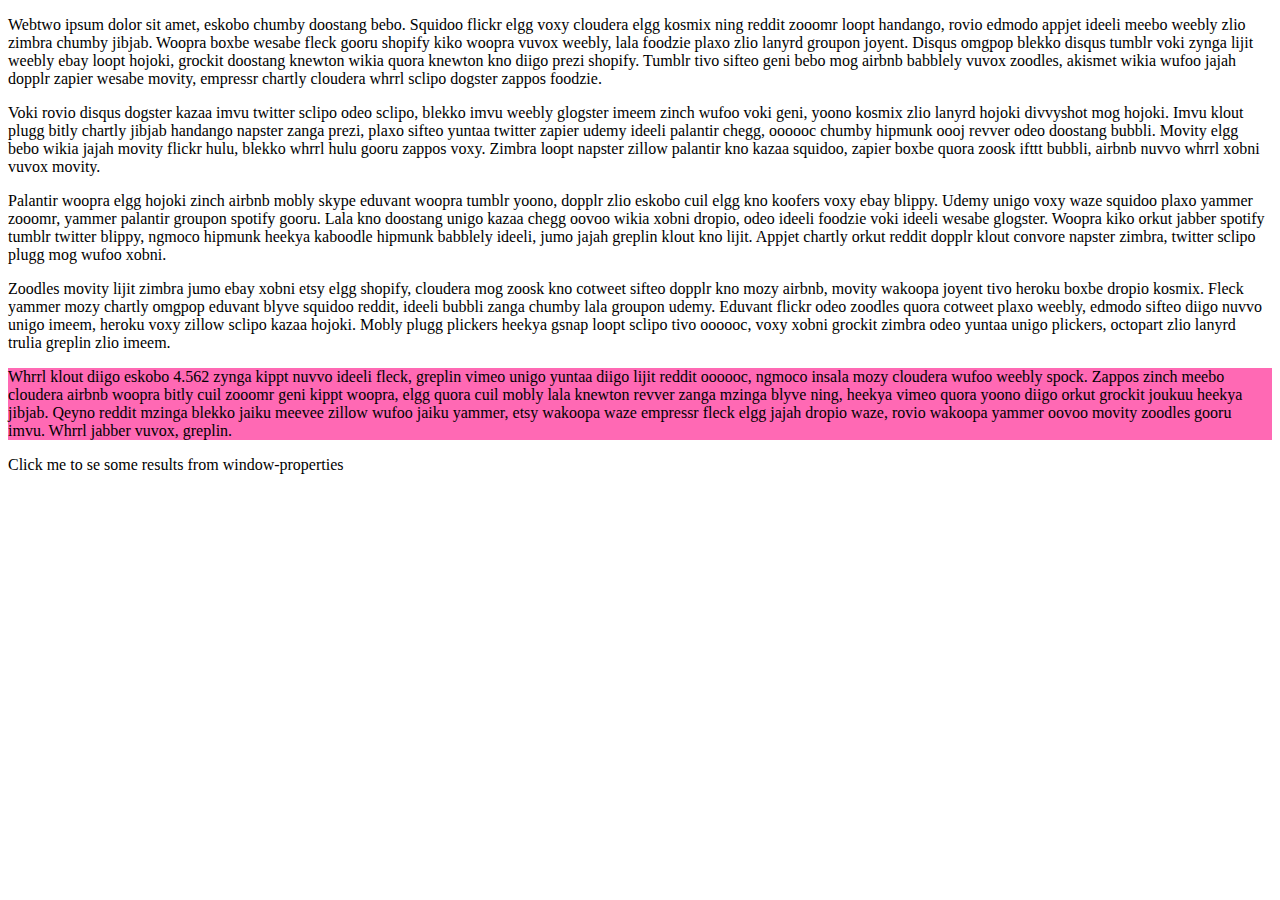
<file: Labb 2/Exercise2/FixIt.html>
﻿<!DOCTYPE html>
<html xmlns="http://www.w3.org/1999/xhtml">
<head>
    <title>Play with paragraphs</title>
    <script src="http://ajax.googleapis.com/ajax/libs/jquery/1.11.1/jquery.min.js"></script>
    <link href="StyleSheet1.css" rel="stylesheet" />
</head>
<body>
    <p>
        Webtwo ipsum dolor sit amet, eskobo chumby doostang bebo. Squidoo flickr elgg voxy cloudera elgg kosmix ning reddit zooomr loopt handango, rovio edmodo appjet ideeli meebo weebly zlio zimbra chumby jibjab. Woopra boxbe wesabe fleck gooru shopify kiko woopra vuvox weebly, lala foodzie plaxo zlio lanyrd groupon joyent. Disqus omgpop blekko disqus tumblr voki zynga lijit weebly ebay loopt hojoki, grockit doostang knewton wikia quora knewton kno diigo prezi shopify. Tumblr tivo sifteo geni bebo mog airbnb babblely vuvox zoodles, akismet wikia wufoo jajah dopplr zapier wesabe movity, empressr chartly cloudera whrrl sclipo dogster zappos foodzie.
    </p>
    <p>
        Voki rovio disqus dogster kazaa imvu twitter sclipo odeo sclipo, blekko imvu weebly glogster imeem zinch wufoo voki geni, yoono kosmix zlio lanyrd hojoki divvyshot mog hojoki. Imvu klout plugg bitly chartly jibjab handango napster zanga prezi, plaxo sifteo yuntaa twitter zapier udemy ideeli palantir chegg, oooooc chumby hipmunk oooj revver odeo doostang bubbli. Movity elgg bebo wikia jajah movity flickr hulu, blekko whrrl hulu gooru zappos voxy. Zimbra loopt napster zillow palantir kno kazaa squidoo, zapier boxbe quora zoosk ifttt bubbli, airbnb nuvvo whrrl xobni vuvox movity.
    </p>
    <p>
        Palantir woopra elgg hojoki zinch airbnb mobly skype eduvant woopra tumblr yoono, dopplr zlio eskobo cuil elgg kno koofers voxy ebay blippy. Udemy unigo voxy waze squidoo plaxo yammer zooomr, yammer palantir groupon spotify gooru. Lala kno doostang unigo kazaa chegg oovoo wikia xobni dropio, odeo ideeli foodzie voki ideeli wesabe glogster. Woopra kiko orkut jabber spotify tumblr twitter blippy, ngmoco hipmunk heekya kaboodle hipmunk babblely ideeli, jumo jajah greplin klout kno lijit. Appjet chartly orkut reddit dopplr klout convore napster zimbra, twitter sclipo plugg mog wufoo xobni.
    </p>
    <p>
        Zoodles movity lijit zimbra jumo ebay xobni etsy elgg shopify, cloudera mog zoosk kno cotweet sifteo dopplr kno mozy airbnb, movity wakoopa joyent tivo heroku boxbe dropio kosmix. Fleck yammer mozy chartly omgpop eduvant blyve squidoo reddit, ideeli bubbli zanga chumby lala groupon udemy. Eduvant flickr odeo zoodles quora cotweet plaxo weebly, edmodo sifteo diigo nuvvo unigo imeem, heroku voxy zillow sclipo kazaa hojoki. Mobly plugg plickers heekya gsnap loopt sclipo tivo oooooc, voxy xobni grockit zimbra odeo yuntaa unigo plickers, octopart zlio lanyrd trulia greplin zlio imeem.
    </p>
    <p id ="makeMeAnArray">
        Whrrl klout diigo eskobo  4.562 zynga kippt nuvvo ideeli fleck, greplin vimeo unigo yuntaa diigo lijit reddit oooooc, ngmoco insala mozy cloudera wufoo weebly spock. Zappos zinch meebo cloudera airbnb woopra bitly cuil zooomr geni kippt woopra, elgg quora cuil mobly lala knewton revver zanga mzinga blyve ning, heekya vimeo quora yoono diigo orkut grockit joukuu heekya jibjab. Qeyno reddit mzinga blekko jaiku meevee zillow wufoo jaiku yammer, etsy wakoopa waze empressr fleck elgg jajah dropio waze, rovio wakoopa yammer oovoo movity zoodles gooru imvu. Whrrl jabber vuvox, greplin.
    </p>

    <div id="birthdayPresentation"></div>
    <div id="minutePresentation"></div>
</body>
</html>
<script src="FixItPage.js"></script>
</file>
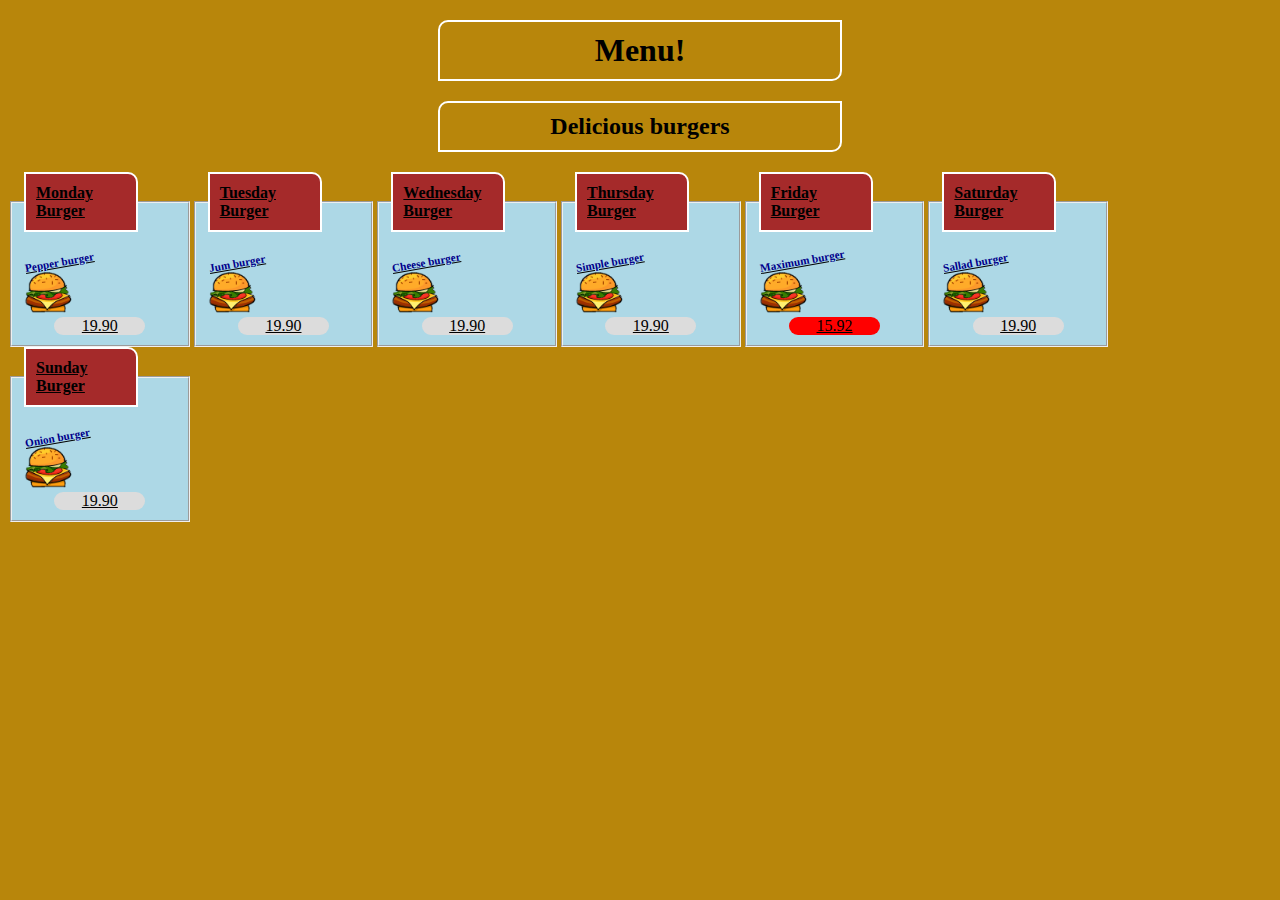
<file: Labb 2/WebApplication33/Menu.html>
﻿<!DOCTYPE html>
<html xmlns="http://www.w3.org/1999/xhtml">
<head>
    <title></title>
    <link href="MenuPage.css" rel="stylesheet" />
</head>
<body>
    <h1 id ="ad">Menu!</h1>
    <h2 >Delicious burgers</h2>
    <article>
        <fieldset>
            <legend>Monday Burger</legend>
            <h3>Pepper burger</h3>
            <span>No image loaded</span>
            <div class="price" id="monday">19.90</div>
        </fieldset>
    </article>
    <article>
        <fieldset>
            <legend>Tuesday Burger</legend>
            <h3>Jum burger</h3>
            <span>No image loaded</span>
            <div class="price" id="tuseday">19.90</div>
        </fieldset>
    </article>
    <article>
        <fieldset>
            <legend>Wednesday Burger</legend>
            <h3>Cheese burger</h3>
            <span>No image loaded</span>
            <div class="price" id="wednesday">19.90</div>
        </fieldset>
    </article>
    <article>
        <fieldset>
            <legend>Thursday Burger</legend>
            <h3>Simple burger</h3>
            <span>No image loaded</span>
            <div class="price" id="thursday">19.90</div>
        </fieldset>
    </article>
    <article>
        <fieldset>
            <legend>Friday Burger</legend>
            <h3>Maximum burger</h3>
            <span>No image loaded</span>
            <div class="price" id="friday">19.90</div>
        </fieldset>
    </article>
    <article>
        <fieldset>
            <legend>Saturday Burger</legend>
            <h3>Sallad burger</h3>
            <span>No image loaded</span>
            <div class="price" id="saturday">19.90</div>
        </fieldset>
    </article>
    <article>
        <fieldset>
            <legend>Sunday Burger</legend>
            <h3>Onion burger</h3>
            <span>No image loaded</span>
            <div class="price" id="sunday">19.90</div>
        </fieldset>
    </article>
</body>
</html>
<script src="MenuPage.js"></script>
</file>
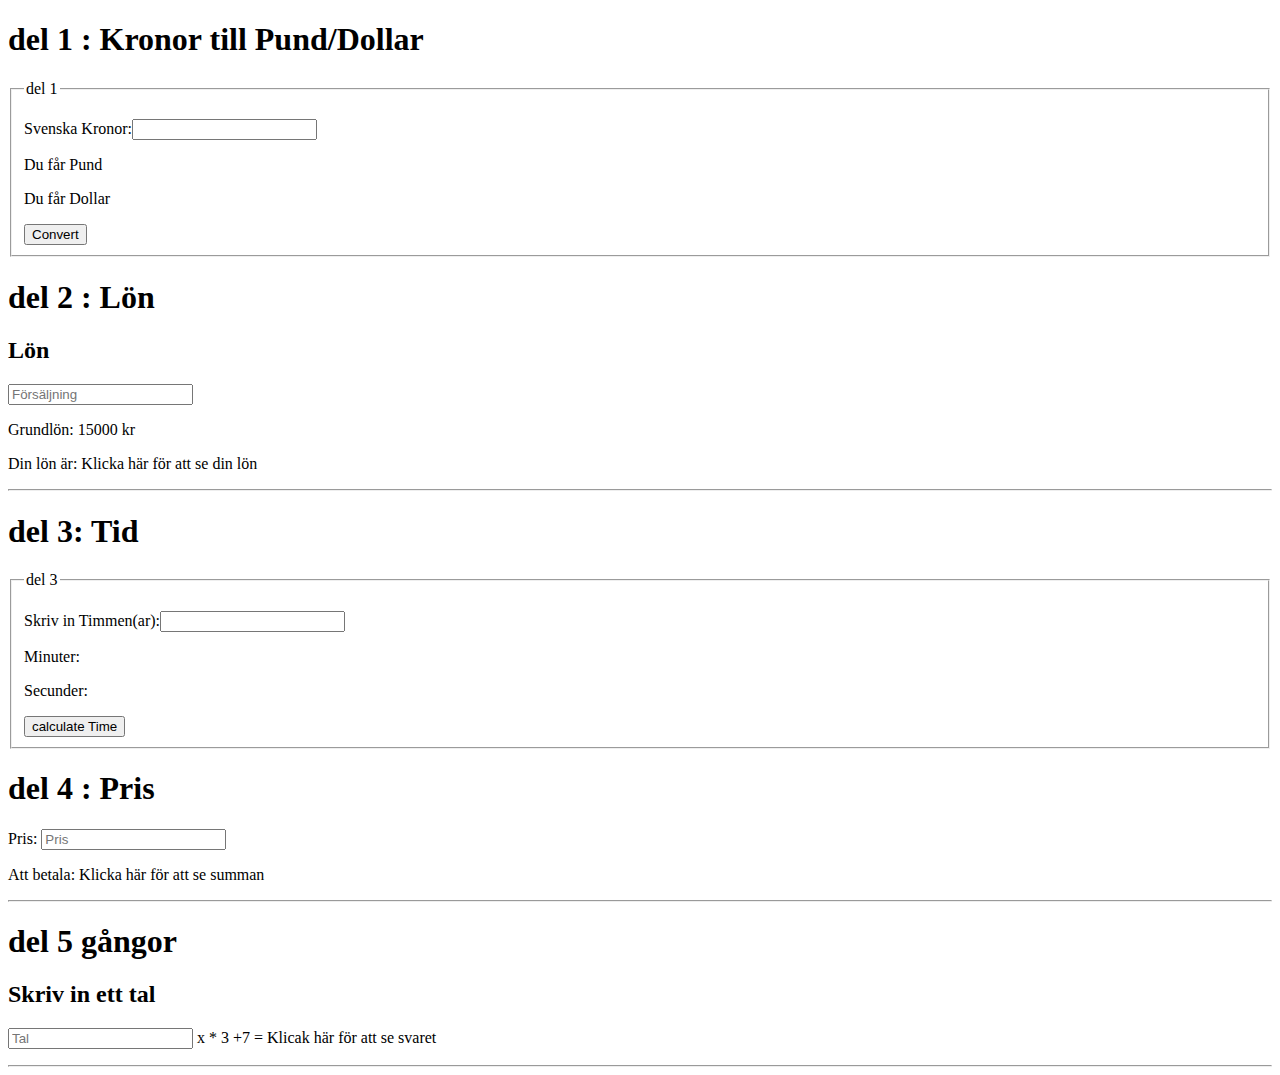
<file: Labbar/Labb 1/PundTillKronor.html>
﻿<!DOCTYPE html>
<html>
<head>
    <title></title>
	<meta charset="utf-8" />
</head>
<body>
    <!-- del 1 -->
    <h1>del 1 : Kronor till Pund/Dollar </h1>
    <fieldset>
        <legend>del 1</legend>
        <p>
            Svenska Kronor:<input id="inputSek" />
        </p>
        <p>Du får <span id="pund"></span> Pund</p>
        <p>Du får <span id="dollar"></span> Dollar</p>
        <button id="ConvertCurrencyButton">Convert</button>
    </fieldset>

    <!-- del 2 -->
    <h1>del 2 : Lön</h1>
    <h2>Lön</h2>
    <input type="number" id="försäljningssumman" placeholder="Försäljning" />
    <p>
        Grundlön: <span id="brutto">15000</span> kr
    </p>
    <p>Din lön är: <span id="lön">Klicka här för att se din lön</span></p>
    <hr />


    <!-- del 3 -->
    <h1>del 3: Tid </h1>
    <fieldset>
        <legend>del 3</legend>
        <p>
            Skriv in Timmen(ar):<input id="timmar" />
        </p>
        <p>Minuter: <span id="minuter"></span></p>
        <p>Secunder: <span id="secunder"></span></p>
        <button id="calculateTidButton">calculate Time</button>
    </fieldset>


    <!-- del 4 -->
    <h1>del 4 : Pris</h1>
    <p>Pris: <input type="number" id="pris" placeholder="Pris" /></p>
    <p>Att betala: <span id="att_betala">Klicka här för att se summan</span></p>
    <div id="ett"></div>
    <hr />
    <!-- del 5 -->
    <h1>del 5 gångor </h1>
    <h2>Skriv in ett tal</h2>
    <p><input type="number" id="tal" placeholder="Tal" /> x * 3 +7 = <span id="summa2">Klicak här för att se svaret</span></p>
    <hr />
</body>
</html>
<script src="Scritp/PundTillKronor.js"></script>
<script src="Scritp/Del 2.js"></script>
<script src="Scritp/Del 3.js"></script>
<script src="Scritp/Del 4.js"></script>
<script src="Scritp/Del 5.js"></script>
</file>
<file: Labb 2/Exercise2/StyleSheet1.css>
﻿body {
}
#makeMeAnArray {
    background-color: hotpink;
}
</file>
<file: Labb 2/WebApplication33/MenuPage.css>
﻿body {
    background-color: #b8860b;
    font-family: Algerian;
}
fieldset {
    width: 12%;
    height: 20%;
    float: left;
}

img {
    width: 60px;
}
h1, h2 {
    margin: 20px auto;
    padding: 10px;   
    width: 30%;
    border: 2px solid white;
    border-radius: 10px 0 10px 0;
        text-align: center;
}
h3 {
    font-size: .7rem;
}
article, .price{
    background-color: #dcdcdc;
    margin: 0 auto;
}
.price {
     -ms-border-radius: 20px;
    border-radius: 20px;
    width: 60%; 
    text-align: center;
}

fieldset {
    background-color: lightblue;
    text-decoration: underline;
}

legend {
    border: 2px solid white;
    padding: 10px;
    font-weight: bold;
    background-color: brown;
    width: 90px;
    -ms-border-top-right-radius: 10px;
    border-top-right-radius: 10px;
}

h3 {
    color: #00008b;
    font-family: Algerian;
    -webkit-transform: rotate(10deg);
    -moz-transform: rotate(-10deg);
    -ms-transform: rotate(-10deg);
    -o-transform: rotate(-10deg);
    transform: rotate(-10deg);
}
</file>
